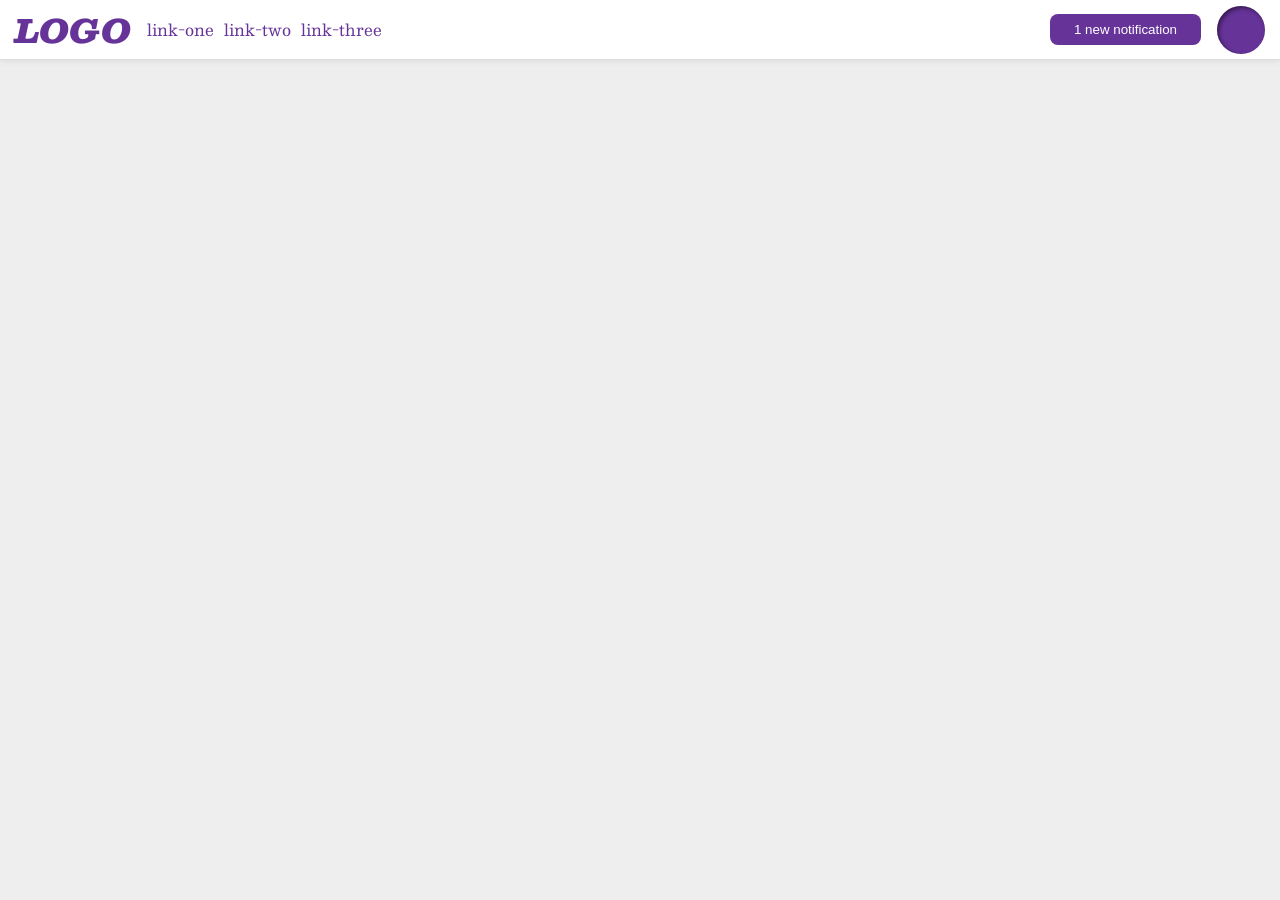
<file: foundations/flex/03-flex-header-2/index.html>
<!DOCTYPE html>
<html lang="en">
  <head>
    <meta charset="UTF-8">
    <meta http-equiv="X-UA-Compatible" content="IE=edge">
    <meta name="viewport" content="width=device-width, initial-scale=1.0">
    <title>Flex Header 2</title>
    <link rel="stylesheet" href="style.css">
  </head>
  <body>
    <div class="header">
      <div class="left">
        <div class="logo">
        LOGO
        </div>
      <ul class="links">
        <li><a href="https://google.com">link-one</a></li>
        <li><a href="https://google.com">link-two</a></li>
        <li><a href="https://google.com">link-three</a></li>
      </ul>
      </div>
      <div class="right">
      <button class="notifications">
        1 new notification
      </button>
      <div class="profile-image"></div>
      </div>
    </div>
  </body>
</html>
</file>
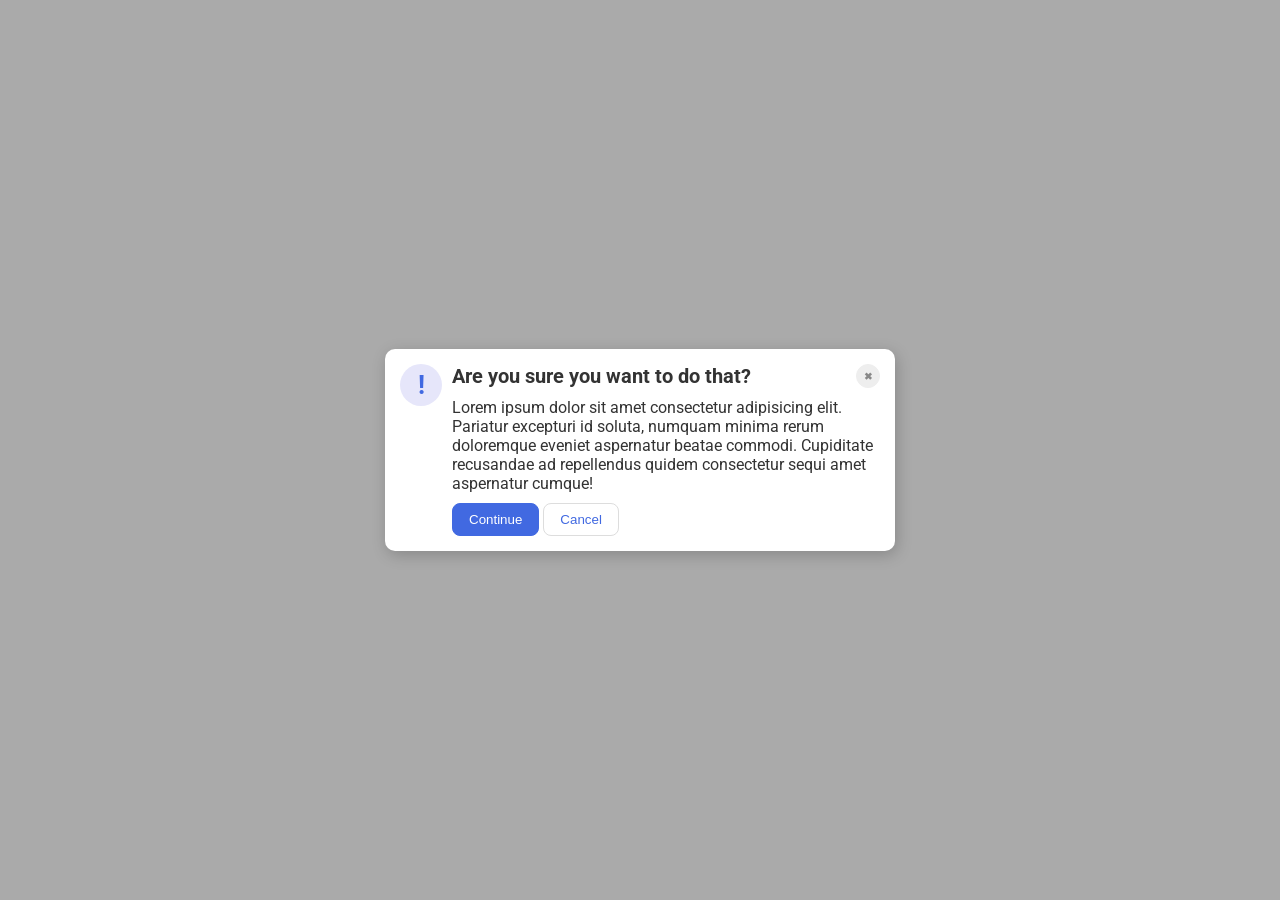
<file: foundations/flex/05-flex-modal/index.html>
<!DOCTYPE html>
<html lang="en">
  <head>
    <meta charset="UTF-8">
    <meta http-equiv="X-UA-Compatible" content="IE=edge">
    <meta name="viewport" content="width=device-width, initial-scale=1.0">
    <link rel="stylesheet" href="style.css">
    <title>Modal</title>
  </head>
  <body>
    <div class="modal">
      <div class="icon">!</div>
      
    <div class="message">
      <div class="top">
        <div class="header">Are you sure you want to do that?</div>
        <button class="close-button">✖</button>
      </div>
      
      <div class="text">Lorem ipsum dolor sit amet consectetur adipisicing elit. Pariatur excepturi id soluta, numquam minima rerum doloremque eveniet aspernatur beatae commodi. Cupiditate recusandae ad repellendus quidem consectetur sequi amet aspernatur cumque!</div>

        <div>
          <button class="continue">Continue</button>
          <button class="cancel">Cancel</button>
        </div>
      </div>
    </div>
  </body>
</html>
</file>
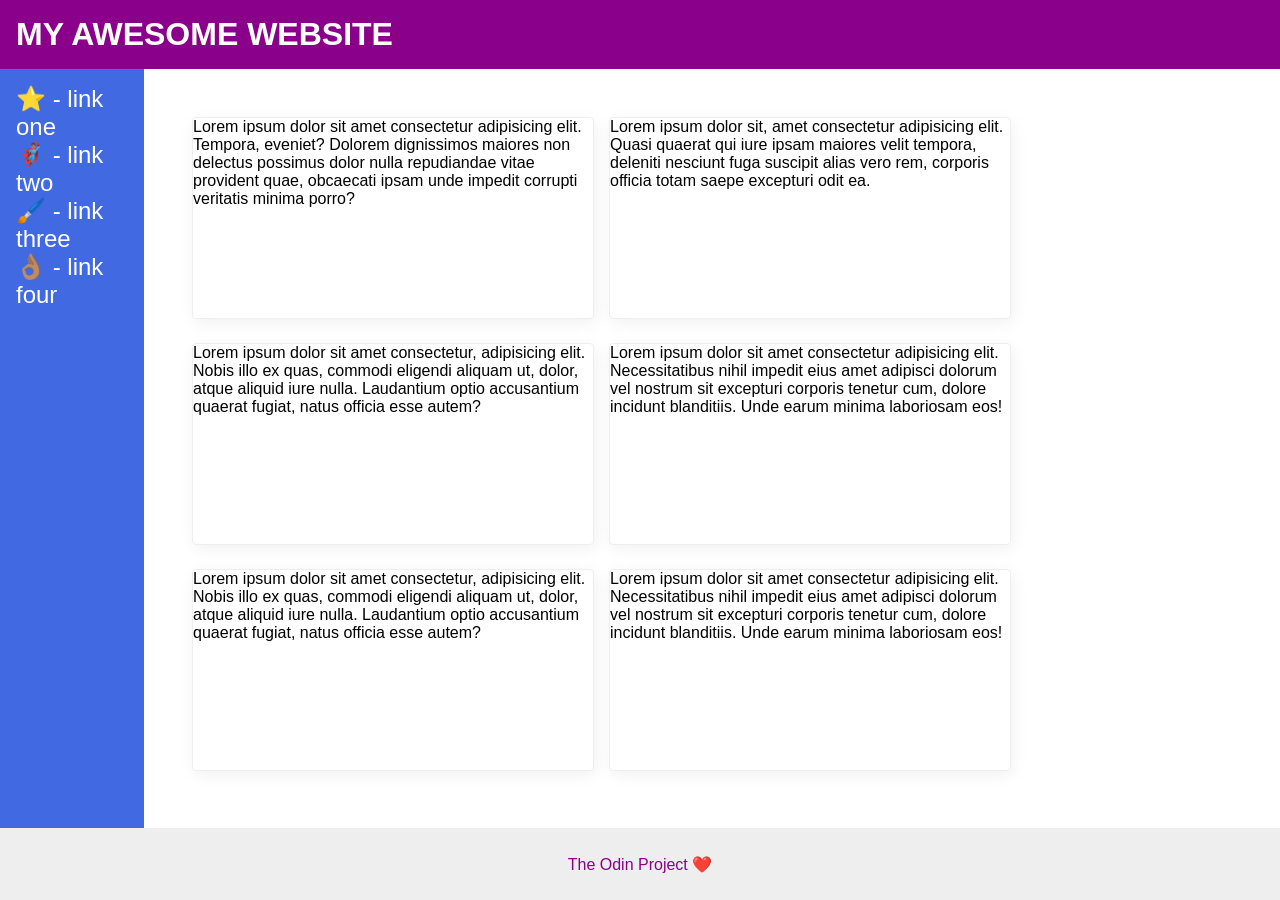
<file: foundations/flex/07-flex-layout-2/index.html>
<!DOCTYPE html>
<html lang="en">
  <head>
    <meta charset="UTF-8">
    <meta http-equiv="X-UA-Compatible" content="IE=edge">
    <meta name="viewport" content="width=device-width, initial-scale=1.0">
    <title>The Holy Grail</title>
    <link rel="stylesheet" href="style.css">
  </head>
  <body>
    <div class="main">
      <div class="header">
        MY AWESOME WEBSITE
      </div>
      
      <div class="middle">

        <div class="sidebar">
          <ul>
            <li><a href="#">⭐ - link one</a></li>
            <li><a href="#">🦸🏽‍♂️ - link two</a></li>
            <li><a href="#">🖌️ - link three</a></li>
            <li><a href="#">👌🏽 - link four</a></li>
          </ul>

        </div>

        <div class="lorem">
          <div class="card">Lorem ipsum dolor sit amet consectetur adipisicing elit. Tempora, eveniet? Dolorem dignissimos maiores non delectus possimus dolor nulla repudiandae vitae provident quae, obcaecati ipsam unde impedit corrupti veritatis minima porro?</div>
          <div class="card">Lorem ipsum dolor sit, amet consectetur adipisicing elit. Quasi quaerat qui iure ipsam maiores velit tempora, deleniti nesciunt fuga suscipit alias vero rem, corporis officia totam saepe excepturi odit ea.</div>
          <div class="card">Lorem ipsum dolor sit amet consectetur, adipisicing elit. Nobis illo ex quas, commodi eligendi aliquam ut, dolor, atque aliquid iure nulla. Laudantium optio accusantium quaerat fugiat, natus officia esse autem?</div>
          <div class="card">Lorem ipsum dolor sit amet consectetur adipisicing elit. Necessitatibus nihil impedit eius amet adipisci dolorum vel nostrum sit excepturi corporis tenetur cum, dolore incidunt blanditiis. Unde earum minima laboriosam eos!</div>
          <div class="card">Lorem ipsum dolor sit amet consectetur, adipisicing elit. Nobis illo ex quas, commodi eligendi aliquam ut, dolor, atque aliquid iure nulla. Laudantium optio accusantium quaerat fugiat, natus officia esse autem?</div>
          <div class="card">Lorem ipsum dolor sit amet consectetur adipisicing elit. Necessitatibus nihil impedit eius amet adipisci dolorum vel nostrum sit excepturi corporis tenetur cum, dolore incidunt blanditiis. Unde earum minima laboriosam eos!</div>
        </div>
        
      </div>

      <div class="footer">
        The Odin Project ❤️
      </div>
    </div>
  </body>
</html>
</file>
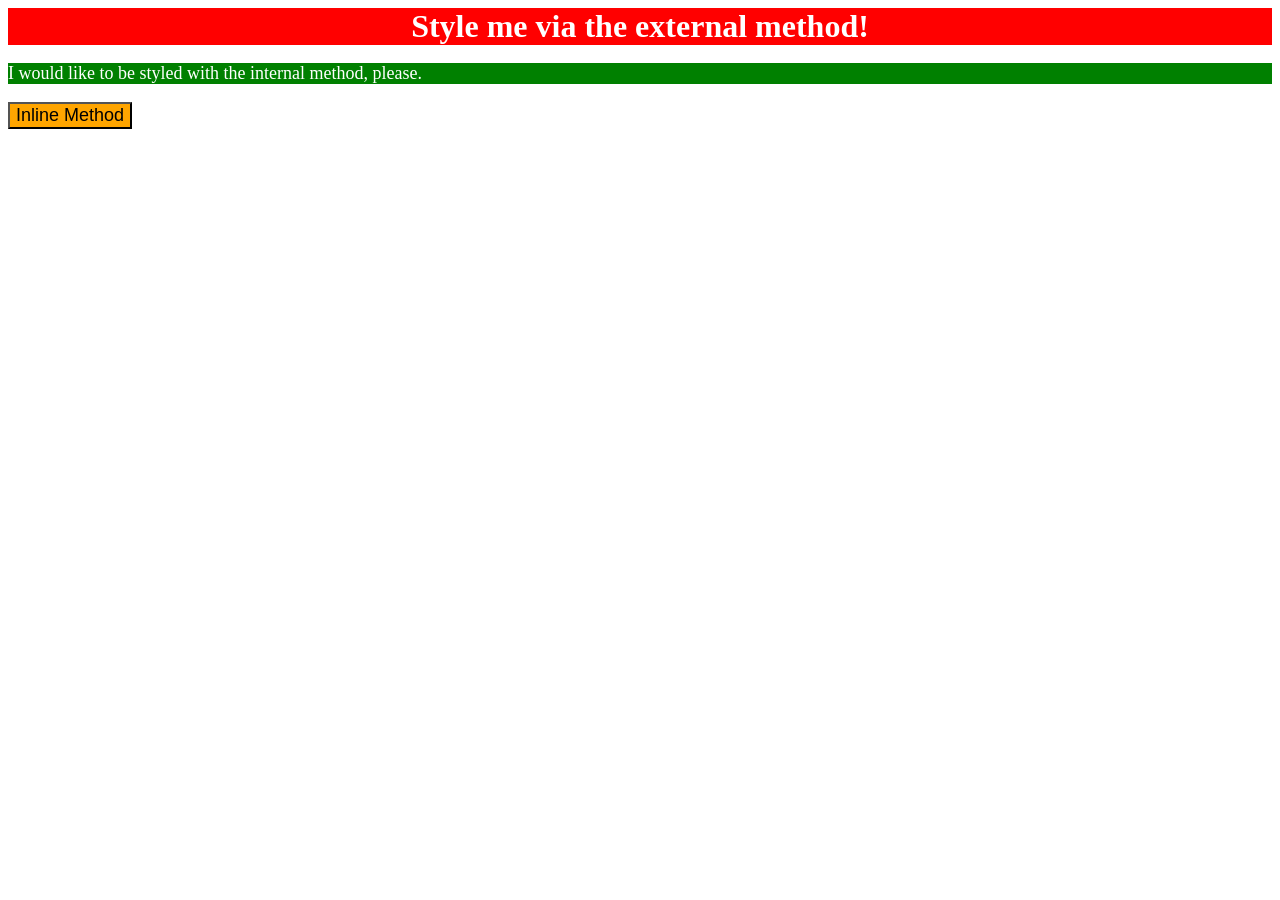
<file: foundations/intro-to-css/01-css-methods/index.html>
<!DOCTYPE html>

<html lang="en">

  <head>
    <link rel="stylesheet" href="./css/style.css">
    <meta charset="UTF-8">
    <meta http-equiv="X-UA-Compatible" content="IE=edge">
    <meta name="viewport" content="width=device-width, initial-scale=1.0">
    <title>Methods for Adding CSS</title>

  </head>
    <style>
      
      p {
    background-color: green;
    color:white;
    font-size: 18px;
    }

    </style>

  <body>
    <div>Style me via the external method!</div>
    <p>I would like to be styled with the internal method, please.</p>
    <button style="background-color: orange; font-size: 18px;">Inline Method</button>

  </body>

</html>
</file>
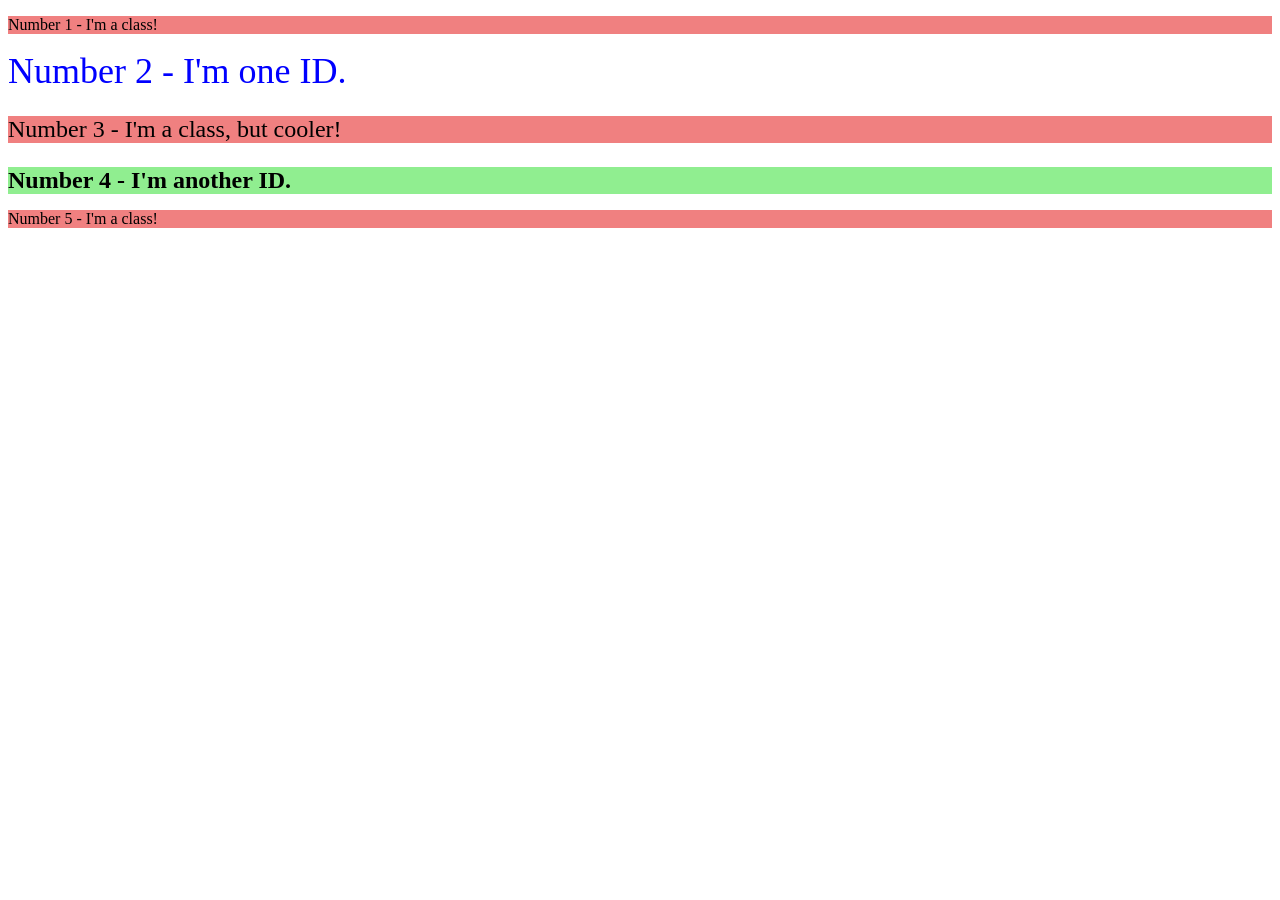
<file: foundations/intro-to-css/02-class-id-selectors/index.html>
<!DOCTYPE html>
<html lang="en">
  <head>
    <meta charset="UTF-8">
    <meta http-equiv="X-UA-Compatible" content="IE=edge">
    <meta name="viewport" content="width=device-width, initial-scale=1.0">
    <title>Class and ID Selectors</title>
    <link rel="stylesheet" href="style.css">
  </head>
  <body>
    <p class="odd">Number 1 - I'm a class!</p>
    <div id="second">Number 2 - I'm one ID.</div>
    <p class="odd cooler">Number 3 - I'm a class, but cooler!</p>
    <div id="forth">Number 4 - I'm another ID.</div>
    <p class="odd">Number 5 - I'm a class!</p>
  </body>
</html>
</file>
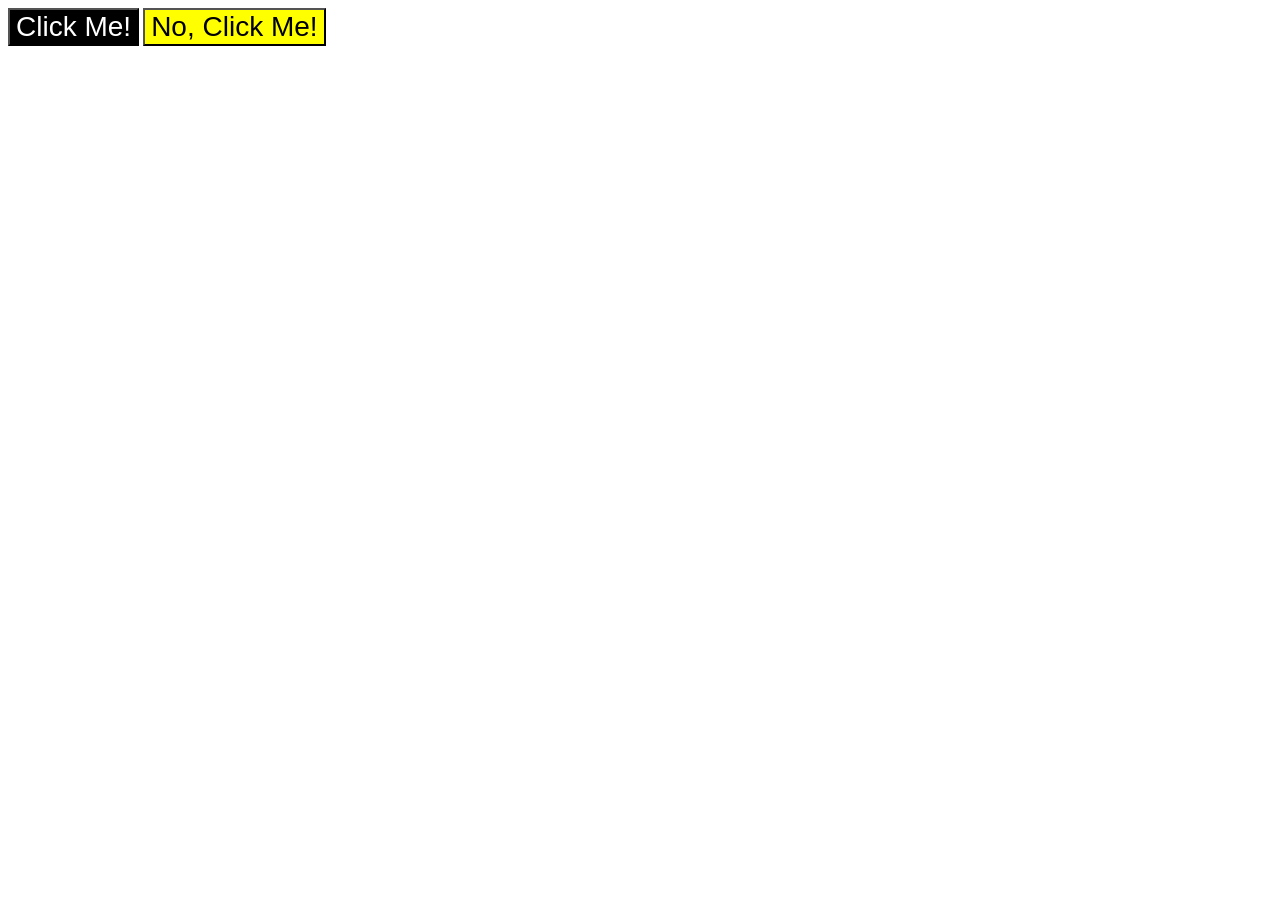
<file: foundations/intro-to-css/03-grouping-selectors/index.html>
<!DOCTYPE html>
<html lang="en">
  <head>
    <meta charset="UTF-8">
    <meta http-equiv="X-UA-Compatible" content="IE=edge">
    <meta name="viewport" content="width=device-width, initial-scale=1.0">
    <title>Grouping Selectors</title>
    <link rel="stylesheet" href="style.css">
  </head>
  <body>
    <button class="first">Click Me!</button>
    <button class="second">No, Click Me!</button>
  </body>
</html>
</file>
<file: foundations/flex/03-flex-header-2/style.css>
/* this is some magical font-importing.  
you'll learn about it later. */
@import url('https://fonts.googleapis.com/css2?family=Besley:ital,wght@0,400;1,900&display=swap');

body {
  margin: 0;
  background: #eee;
  font-family: Besley, serif;
}

.header {
  background: white;
  border-bottom: 1px solid #ddd;
  box-shadow: 0 0 8px rgba(0,0,0,.1);
  display: flex;
  justify-content: space-between;
  padding: 0px 15px;
}

.profile-image {
  background: rebeccapurple;
  box-shadow: inset 2px 2px 4px rgba(0,0,0,.5);
  border-radius: 50%;
  width: 48px;
  height: 48px;
}

.logo {
  color: rebeccapurple;
  font-size: 32px;
  font-weight: 900;
  font-style: italic;
}

button {
  border: none;
  border-radius: 8px;
  background: rebeccapurple;
  color: white;
  padding: 8px 24px;
}

a {
  /* this removes the line under our links */
  text-decoration: none;
  color: rebeccapurple;
}

ul {
  list-style-type: none;
}

.left, .right{
  display: flex;
  align-items: center;
  justify-content: flex-start;
  gap: 16px;
}

.links{
  display: flex;
  gap: 10px;
  justify-content: flex-start;
  padding: 0px;
}

.left{
  align-items: center;
  display: flex;
}
</file>
<file: foundations/flex/05-flex-modal/style.css>
@import url('https://fonts.googleapis.com/css2?family=Roboto:wght@400;700&display=swap');

html, body {
  height: 100%;
}

body {
  font-family: Roboto, sans-serif;
  margin: 0;
  background: #aaa;
  color: #333;
  /* I'll give you this one for free lol */
  display: flex;
  align-items: center;
  justify-content: center;
}

.modal {
  background: white;
  width: 480px;
  border-radius: 10px;
  box-shadow: 2px 4px 16px rgba(0,0,0,.2);
  display: flex;
  padding: 15px;
  gap: 10px;
}

.icon {
  color: royalblue;
  font-size: 26px;
  font-weight: 700;
  background: lavender;
  width: 42px;
  height: 42px;
  border-radius: 50%;
  display: flex;
  align-items: center;
  justify-content: center;
  flex-shrink: 0;
}

.close-button {
  background: #eee;
  border-radius: 50%;
  color: #888;
  font-weight: 700;
  font-size: 10px;
  height: 24px;
  width: 24px;
  display: flex;
  align-items: center;
  justify-content: center;
  border: 1px solid #eee;
  padding: 0;
}

button {
  cursor: pointer;
  padding: 8px 16px;
  border-radius: 8px;
}

button.continue {
  background: royalblue;
  border: 1px solid royalblue;
  color: white;
}

button.cancel {
  background: white;
  border: 1px solid #ddd;
  color: royalblue;
}

.top{
  display: flex;
  align-items: center;
  justify-content: space-between;
  font-weight: bolder;
  font-size: 20px;
}

.message{
  display: flex;
  flex-direction: column;
  gap: 10px;
}
</file>
<file: foundations/flex/07-flex-layout-2/style.css>
body {
  font-family: -apple-system, BlinkMacSystemFont, 'Segoe UI', Roboto, Oxygen, Ubuntu, Cantarell, 'Open Sans', 'Helvetica Neue', sans-serif;
  margin: 0;
  min-height: 100vh;
}

.header {
  background: darkmagenta;
  color: white;
  font-size: 32px;
  font-weight: 900;
  padding: 16px;
}

.footer {
  display: flex;
  align-items: center;
  justify-content: center;
  height: 72px;
  background: #eee;
  color: darkmagenta;
}

.sidebar {
  width: 300px;
  background: royalblue;
  box-sizing: border-box;
  font-size: 24px;
  padding: 16px;
}

a{
  text-decoration: none;
  color: white;
}

ul{
    list-style-type: none;
    padding: 0px;
    margin: 0;
}

.card {
  height: 200px;
  width: 400px;
  display: flex;
  border: 1px solid #eee;
  box-shadow: 2px 4px 16px rgba(0,0,0,.06);
  border-radius: 4px;
  flex-direction: column;
}

.lorem{
  display: flex;
  flex-wrap: wrap;
  padding: 48px;
  gap: 15px;
}

.sidebar{
  display: flex;
}

.header,
.footer{
  display: flex;
  flex-direction: column;
}

.main{
  display: flex;
  flex-direction: column;
  height: 100vh;
}

.middle{
  display: flex;
  flex: 1;
}
</file>
<file: foundations/intro-to-css/01-css-methods/css/style.css>
div {
    background-color: red;
    color:white;
    font-size: 32px;
    text-align: center;
    font-weight: bold;
    }
</file>
<file: foundations/intro-to-css/02-class-id-selectors/style.css>
.odd{
    background-color: lightcoral;
    font-family: verdana, sa;
}/* Add CSS Styling */

#second{
    color: blue;
    font-size: 36px;
}

#forth{
    background-color: lightgreen;
    font-size: 24px;
    font-weight: bolder;
}

.odd.cooler{
    font-size: 24px
}
</file>
<file: foundations/intro-to-css/03-grouping-selectors/style.css>
/* Add CSS Styling */
.first,
.second{
    font-size: 28px;
    font-family: Helvetica, 'Times New Roman', sans-serif;
}

.first{
    background-color: black;
    color:white;
}

.second{
    background-color: yellow;
}
</file>
